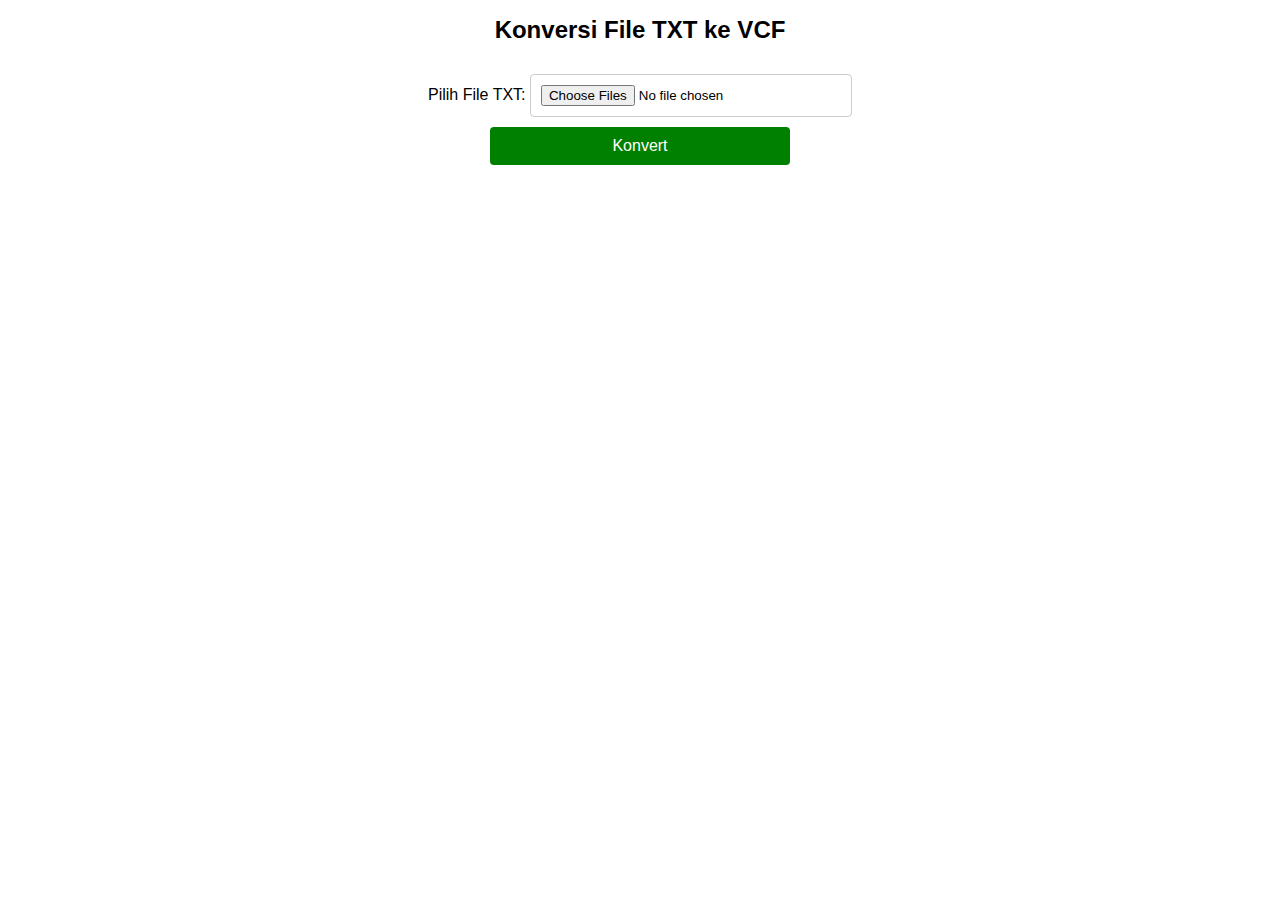
<file: index.htm>
<!DOCTYPE html>
<html lang="id">
<head>
    <meta charset="UTF-8">
    <meta name="viewport" content="width=device-width, initial-scale=1.0">
    <title>Konversi TXT ke VCF</title>
    <link rel="stylesheet" href="style.css">
</head>
<body>
    <div class="container">
        <h1>Konversi File TXT ke VCF</h1>

        <label for="fileInput">Pilih File TXT:</label>
        <input type="file" id="fileInput" multiple accept=".txt">
        
        <div id="formContainer"></div>

        <button id="convertBtn" onclick="convertFiles()">Konvert</button>
        
        <div id="resultsContainer"></div>
    </div>

    <script src="script.js"></script>
</body>
</html>
</file>
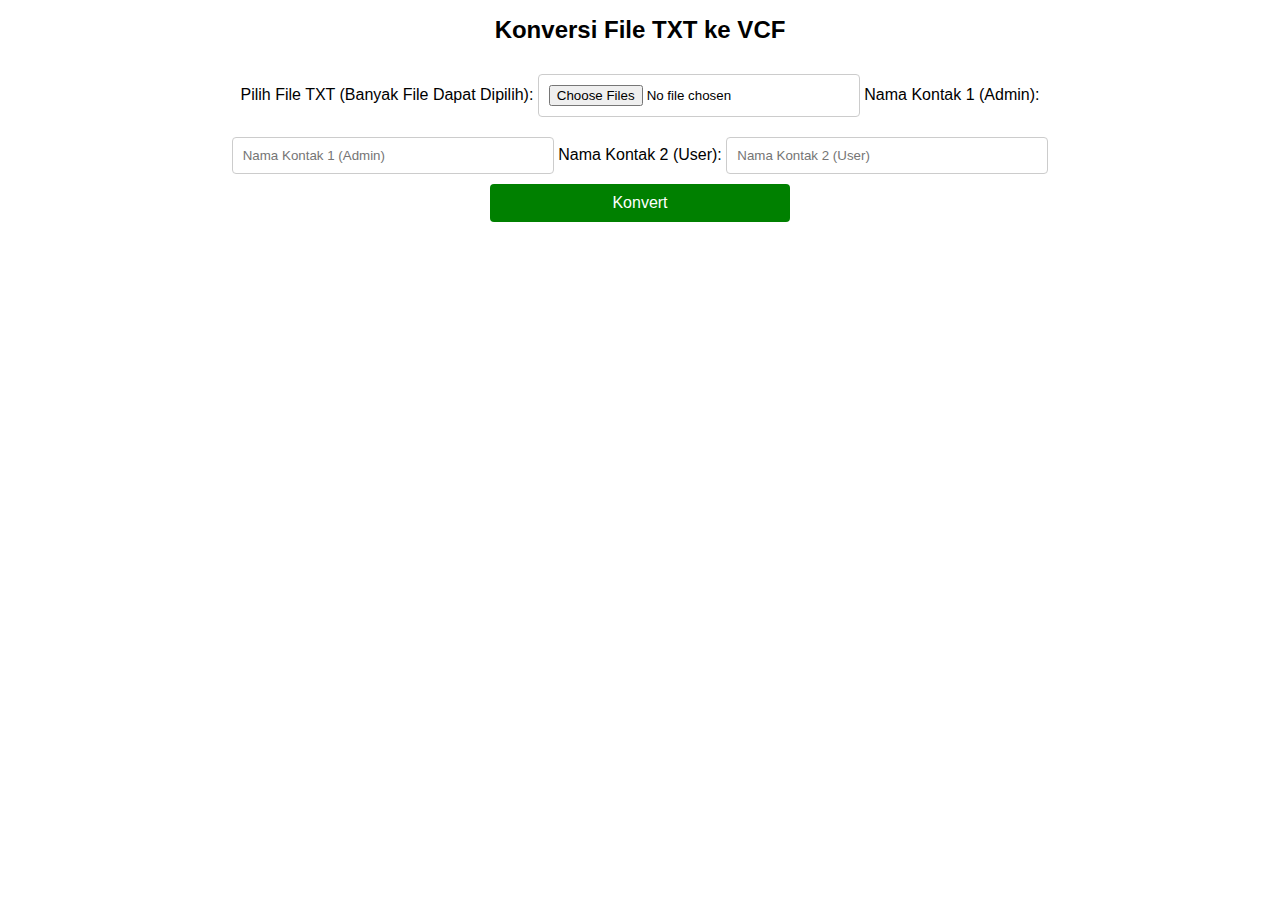
<file: index.html>
<!DOCTYPE html>
<html lang="id">
<head>
    <meta charset="UTF-8">
    <meta name="viewport" content="width=device-width, initial-scale=1.0">
    <title>Konversi TXT ke VCF</title>
    <link rel="stylesheet" href="style.css">
</head>
<body>
    <div class="container">
        <h1>Konversi File TXT ke VCF</h1>

        <label for="fileInput">Pilih File TXT (Banyak File Dapat Dipilih):</label>
        <input type="file" id="fileInput" multiple accept=".txt">

        <label for="contactName1">Nama Kontak 1 (Admin):</label>
        <input type="text" id="contactName1" placeholder="Nama Kontak 1 (Admin)">

        <label for="contactName2">Nama Kontak 2 (User):</label>
        <input type="text" id="contactName2" placeholder="Nama Kontak 2 (User)">

        <button id="convertBtn" onclick="convertFiles()">Konvert</button>

        <div id="resultsContainer"></div>
    </div>

    <script src="script.js"></script>
</body>
</html>
</file>
<file: style.css>
body {
    font-family: Arial, sans-serif;
    background-color: white;
    color: black;
    text-align: center;
}

.container {
    width: 80%;
    margin: 0 auto;
}

h1 {
    font-size: 24px;
    margin-bottom: 20px;
}

input[type="file"], input[type="text"] {
    margin: 10px 0;
    padding: 10px;
    width: 100%;
    max-width: 300px;
    border: 1px solid #ccc;
    border-radius: 4px;
}

button {
    background-color: green;
    color: white;
    padding: 10px 20px;
    border: none;
    cursor: pointer;
    font-size: 16px;
    border-radius: 4px;
    width: 100%;
    max-width: 300px;
}

button:hover {
    background-color: darkgreen;
}

#resultsContainer {
    margin-top: 20px;
}

.result {
    margin-top: 20px;
    padding: 10px;
    background-color: #f0f0f0;
    margin-bottom: 10px;
    border-radius: 4px;
}

.result a {
    color: green;
    text-decoration: none;
}

.result a:hover {
    text-decoration: underline;
}

#fileResultsContainer {
    margin-top: 20px;
}

@media (max-width: 600px) {
    .container {
        width: 95%;
    }

    button {
        width: 100%;
    }

    input[type="text"], input[type="file"] {
        width: 100%;
    }
}
</file>
